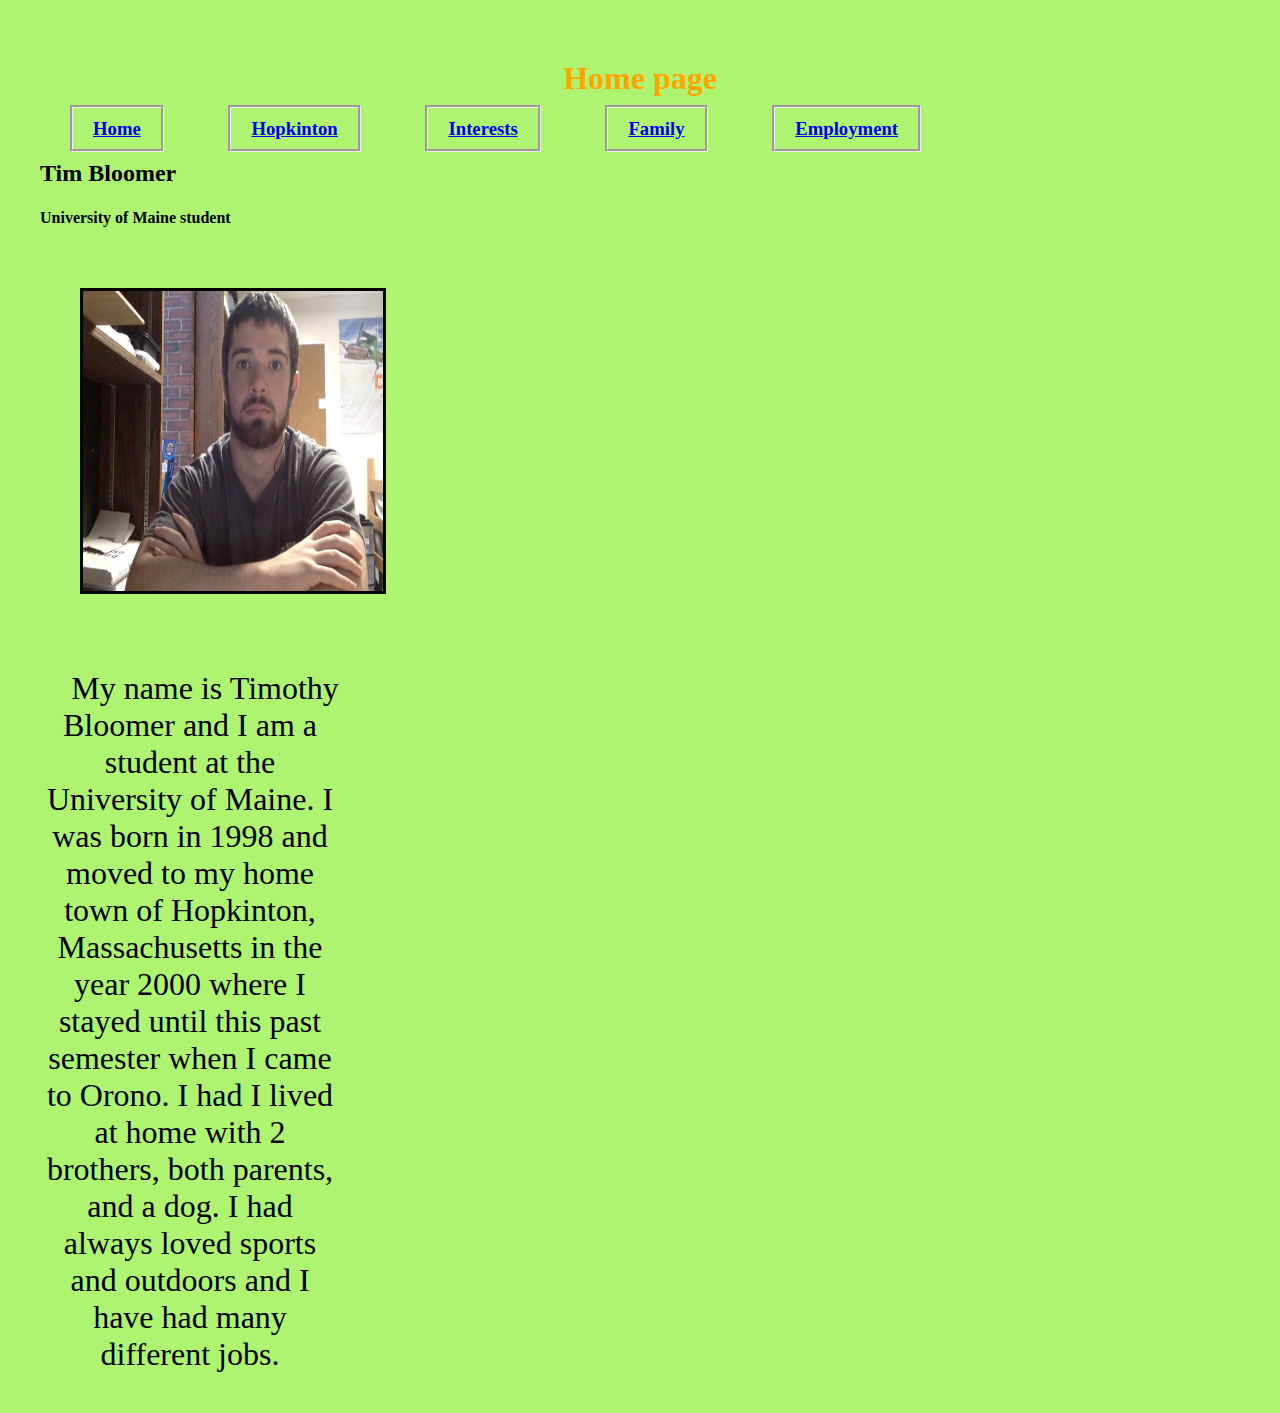
<file: index.html>
<!DOCTYPE html>
<html>
	<head>
		<link href="index.css" rel="stylesheet">
		<h1>Home page</h1>
		<void> 
		<void>
		<h3> 	<a href="index.html">Home</a> 
				<a href="hopkinton.html">Hopkinton</a> 
				<a href="interests.html">Interests</a> 
				<a href="family.html">Family</a> 
				<a href="employment.html">Employment</a> 
		</h3>
	</head>
	<void>
	<void>
	<void>
	<body>
		<h2>Tim Bloomer</h2>
		<h4>University of Maine student</h4>
		<void>
		<img src="me.jpg" width="300" height="300">
		<void>
		<p>My name is Timothy Bloomer and I am a student at the University of Maine. I was born in 1998 and moved to my home town of Hopkinton, Massachusetts in the year 2000 where I stayed until this past semester when I came to Orono. I had I lived at home with 2 brothers, both parents, and a dog. I had always loved sports and outdoors and I have had many different jobs.  </p>
	</body>
</html>
</file>
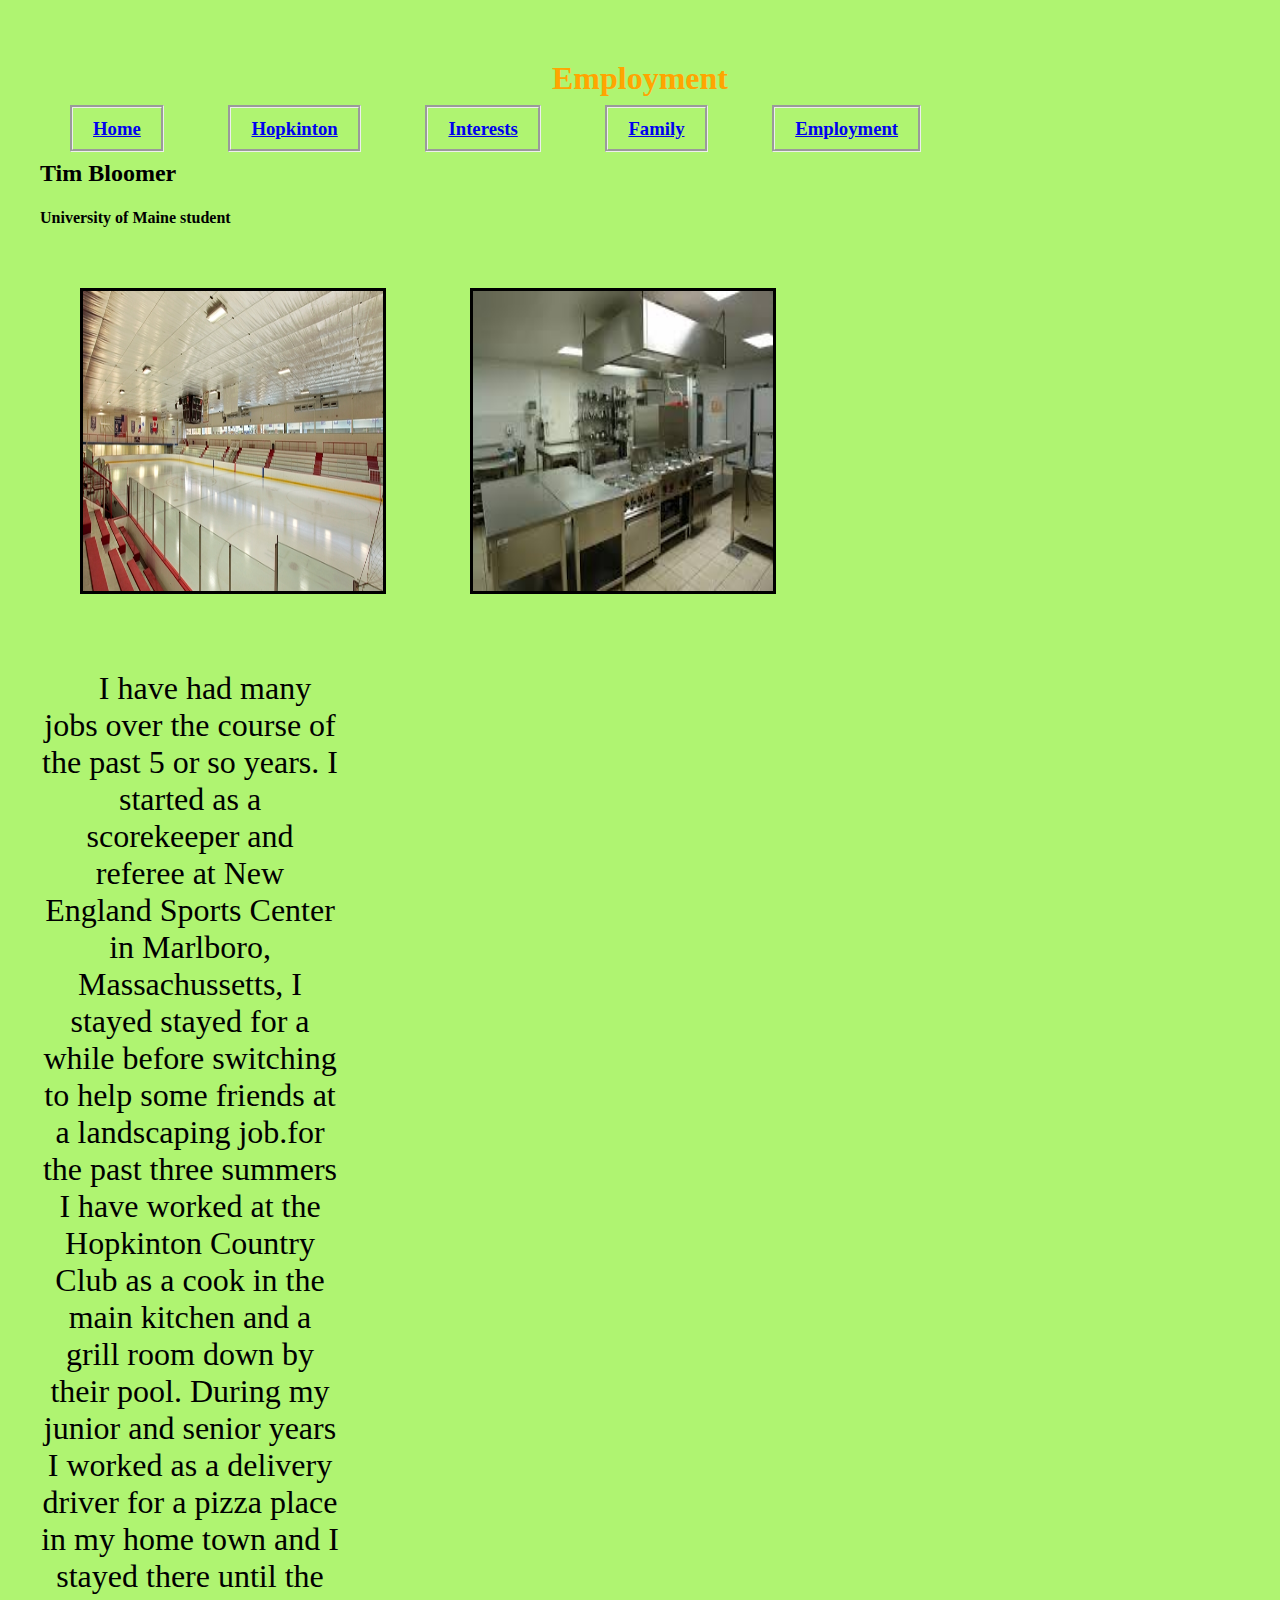
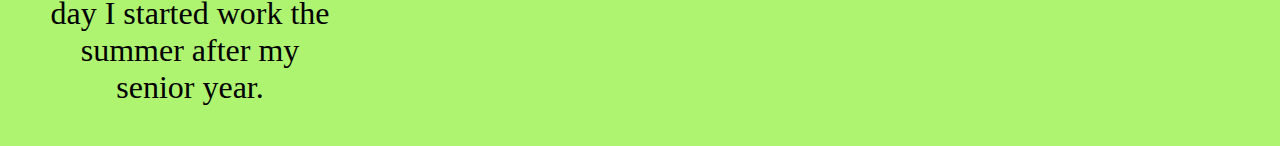
<file: employment.html>
<!DOCTYPE html>
<html>
	<head>
		<link href="index.css" rel="stylesheet">
		<h1>Employment</h1>
		<void> 
		<void>
		<h3> <nav><span class="home"><a href="index.html">Home</a> </span>
				<a href="hopkinton.html">Hopkinton</a> 
				<a href="interests.html">Interests</a> 
				<a href="family.html">Family</a> 
				<a href="employment.html">Employment</a> 
			</nav>
		</h3>
	</head>
	<void>
	<void>
	<void>
	<body>
		<h2>Tim Bloomer</h2>
		<h4>University of Maine student</h4>
		<void>
		<img src="nesc.jpg" width="300" height="300">
		<img src="kit.jpg" width="300" height="300">
		<void>
		<p>I have had many jobs over the course of the past 5 or so years. I started as a scorekeeper and referee at New England Sports Center in Marlboro, Massachussetts, I stayed stayed for a while before switching to help some friends at a landscaping job.for the past three summers I have worked at the Hopkinton Country Club as a cook in the main kitchen and a grill room down by their pool. During my junior and senior years I worked as a delivery driver for a pizza place in my home town and I stayed there until the day I started work the summer after my senior year.  </p>
	</body>
</html>
</file>
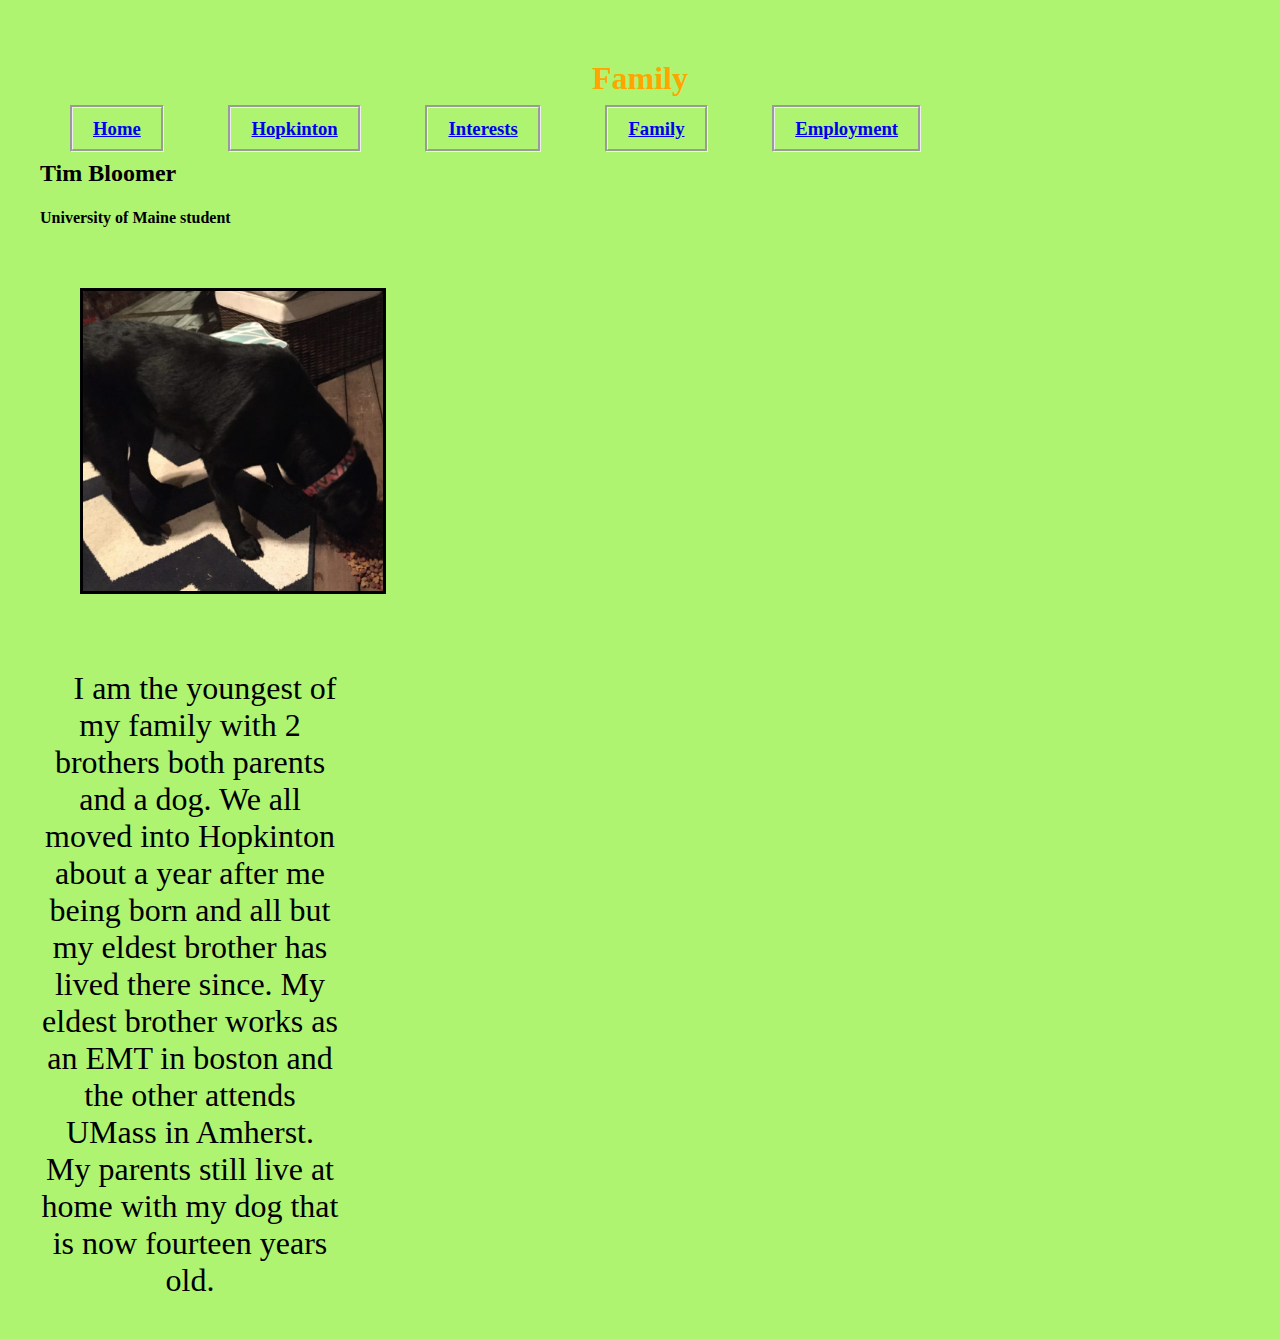
<file: family.html>
<!DOCTYPE html>
<html>
	<head>
		<link href="index.css" rel="stylesheet">
		<h1>Family</h1>
		<void> 
		<void>
			<h3> <nav><span class="home"><a href="index.html">Home</a> </span>
				<a href="hopkinton.html">Hopkinton</a> 
				<a href="interests.html">Interests</a> 
				<a href="family.html">Family</a> 
				<a href="employment.html">Employment</a> 
			</nav>
		</h3>
	</head>
	<void>
	<void>
	<void>
	<body>
		<h2>Tim Bloomer</h2>
		<h4>University of Maine student</h4>
		<void>
		<img src="notella.jpg" width="300" height="300">
		<void>
		<p> I am the youngest of my family with 2 brothers both parents and a dog.  We all moved into Hopkinton about a year after me being born and all but my eldest brother has lived there since. My eldest brother works as an EMT in boston and the other attends UMass in Amherst. My parents still live at home with my dog that is now fourteen years old.  </p>
	</body>
</html>
</file>
<file: index.css>
html{ background-color:#AFF471; }
h1{ color: orange;
	padding-top: 20px;
	text-align: center;
	font-size: xx-large; }


	a{ padding-top:10px;
		padding-right:20px;
		padding-left:20px;
		padding-bottom:10px;
		border-style:groove; 
		margin: 30px;	}

	a:hover{ color: blue;}
	
	body{ margin: 40px;}


	 img{ margin: 40px;
		 border: solid;}
	
p{	text-align: center;
	text-indent: 30px;
	width: 300px;
	font-size: xx-large;}
</file>
